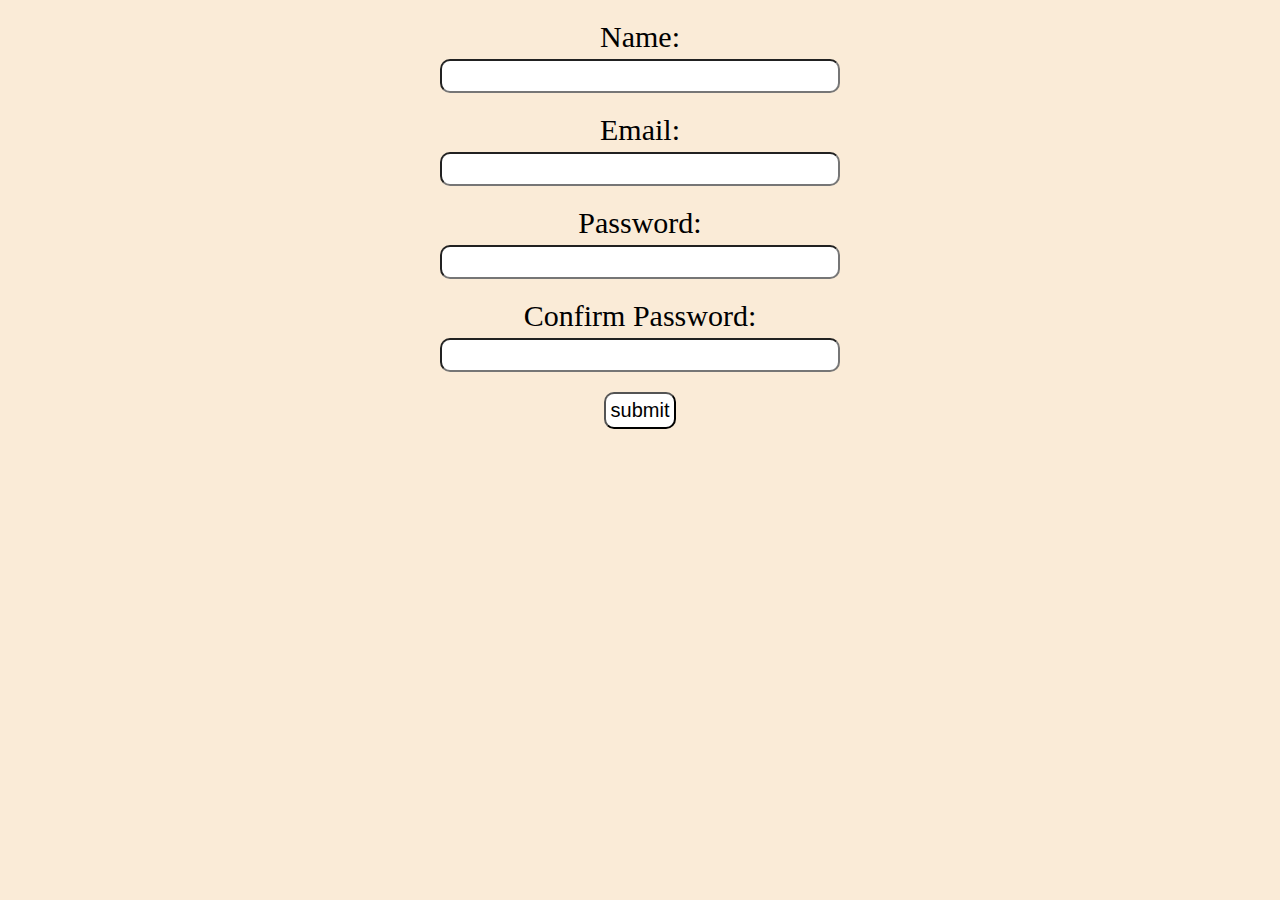
<file: index.html>
<!DOCTYPE html>
<html>
<head>
  <link rel="stylesheet" href="./styles.css">
  <title>Sign-In</title>
</head>
<body>
  <form>
    <div class="bind">
    <label for="name">Name:</label>
    <input type="text"  id="name">
    </div>
     <div class="bind">
    <label for="email">Email:</label>
    <input type="email" id="email">
    </div>
     <div class="bind">
    <label for="password">Password:</label>
    <input type="password" id="password">
    </div>
     <div class="bind">
    <label for="confirmpassword">Confirm Password:</label>
    <input type="password" id="confirmpassword">
    </div>
    <div class="btn">
    <input type="submit" value="submit">
    </div>
  </form>


  <script src="./signUp.js"></script>
</body>
</html>
</file>
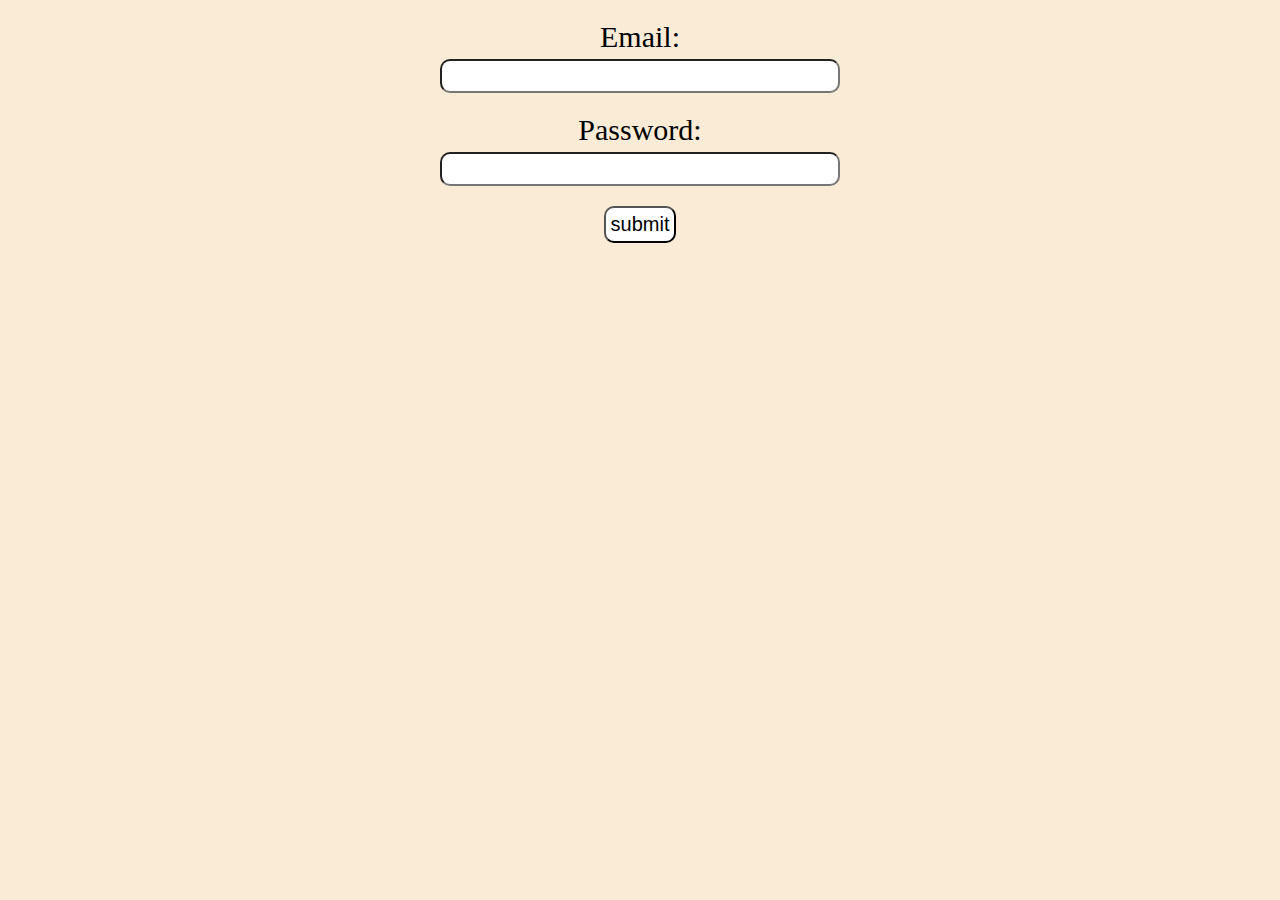
<file: Login.html>
<!DOCTYPE html>
<html lang="en">
<head>
  <link rel="stylesheet" href="./styles.css">
  <title>Login</title>
</head>
<body>
  <form>
     <div class="bind">
    <label for="email">Email:</label>
    <input type="email" id="email">
    </div>
     <div class="bind">
    <label for="password">Password:</label>
    <input type="password" id="password">
    </div>
    <div class="btn">
    <input type="submit" value="submit">
    </div>
  </form>


  <script src="./login.js"></script>
</body>
</html>
</file>
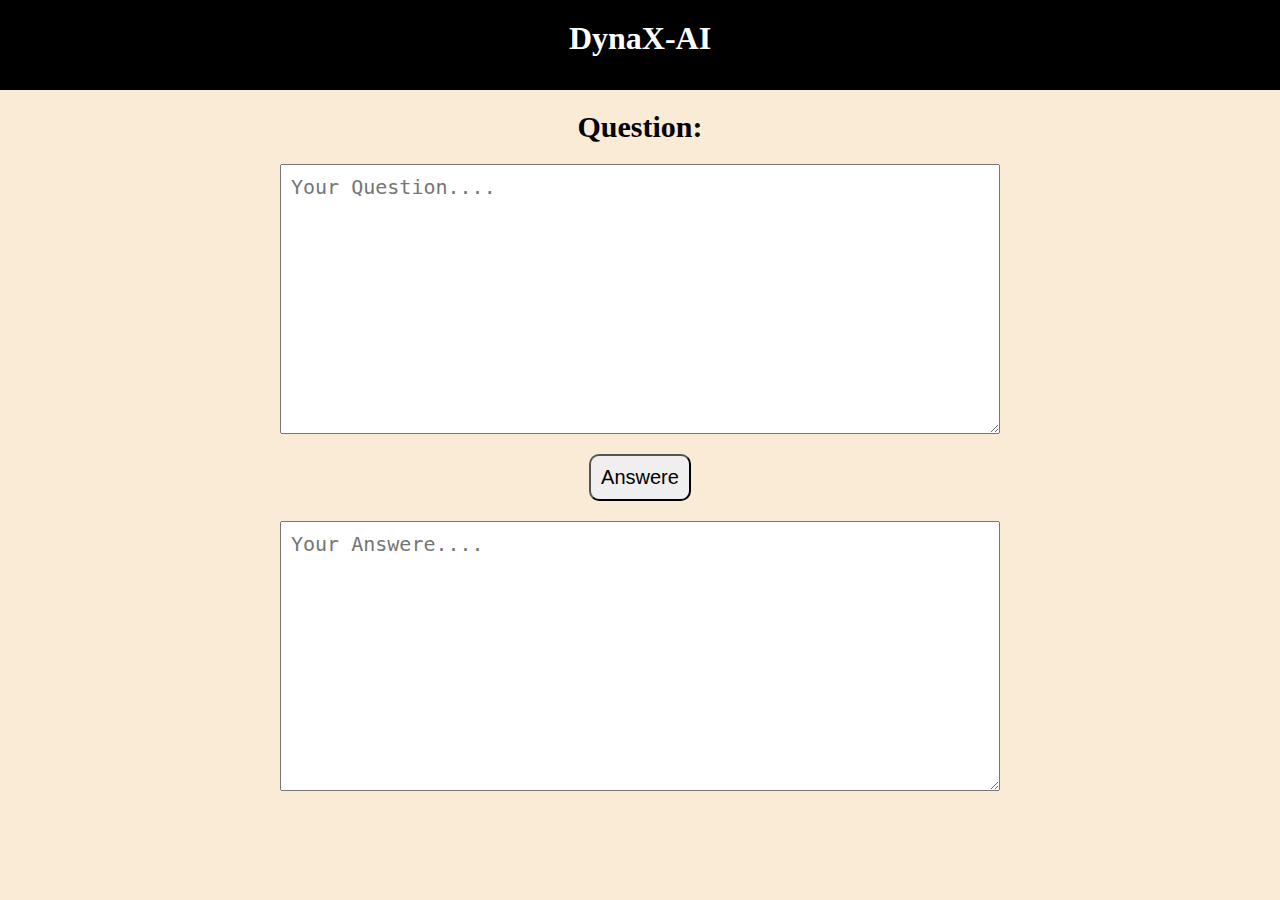
<file: ques.html>
<!DOCTYPE html>
<html lang="en">
<head>
  <link rel="stylesheet" href="./styles.css">
  <title>Dynax-AI</title>
</head>
<body>
  <form>
  <div class="head">
    <h1>DynaX-AI</h1>
  </div>
  <div class="ques">
  <label for="question">Question:</label>
  <textarea  id="question" placeholder="Your Question...."></textarea>
   </div>
   <div class="ent">
  <input type="submit" value="Answere">
  </div>
  <div class="ans">
    <textarea  id="answere" placeholder="Your Answere...."></textarea>
  </div>
</form>
<script src="./ans.js"></script>
</body>
</html>
</file>
<file: styles.css>
*
{
  padding: 0;
  margin: 0;
  box-sizing: border-box;
}
body
{
   background-color: antiquewhite;
}
.bind{
  display: flex;
  flex-direction: column;
  text-align: center;
  margin: 20px;
}
.bind input
{
  height: 30px;
  width: 400px;
  align-self: center;
  margin-top: 5px;
  border-radius: 10px;
  font-size: 15px;
  font-weight: bold;
  padding: 15px;
}
.bind label
{
  font-size: 30px;
}
.btn{
  text-align: center;
  margin: 20px;
}
.btn input{
  font-size: 20px;
  padding: 5px;
  border-radius: 10px;
  background-color: white;
}
.head
{
  text-align: center;
  background-color: black;
  height: 10vh;
}
.head h1{
  text-align: center;
  color: white;
  padding-top: 20px;
}
.ques
{
  display: flex;
  flex-direction: column;
  align-items: center;
}
.ques textarea
{
  height: 30vh;
  width: 80vh;
  padding: 10px;
  font-size: 20px;
}
.ques label
{
  font-size: 30px;
  font-weight: bolder;
  margin: 20px 0;
}
.ent
{
  text-align: center;
  margin: 20px 0;
}
.ent input
{
  font-size: 20px;
  padding: 10px;
  border-radius: 10px;
  outline: black;
}
.ans{
  text-align: center;
}
.ans textarea
{
  height: 30vh;
  width: 80vh;
  padding: 10px;
  font-size: 20px;
}
</file>
